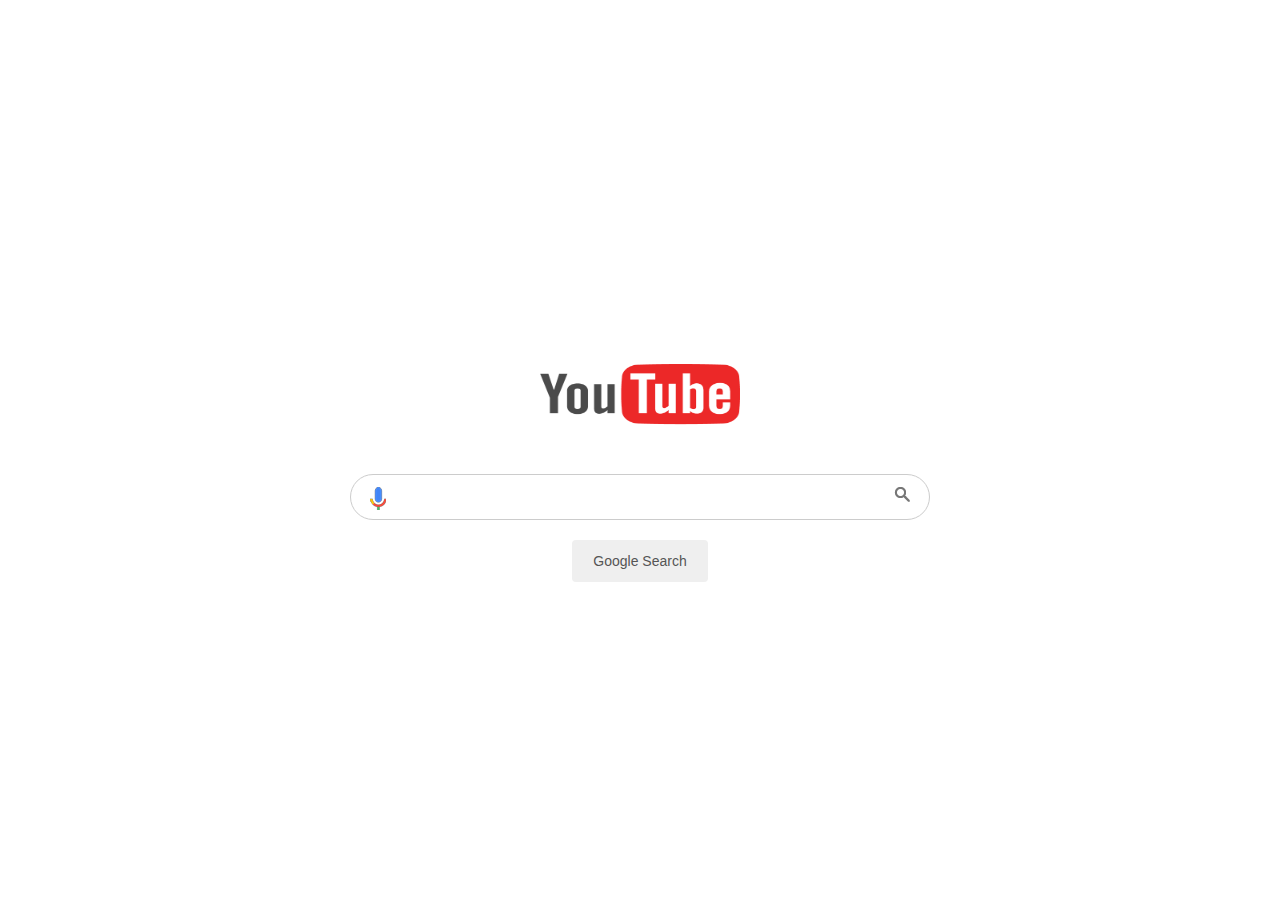
<file: index.html>
<html>
     <head>
           <meta charset="UTF-8">
           <title> Google Search Engine </title>
           <link rel="stylesheet" href="style.css">
     </head>
<body>
          <section>
                  <div class="main">
                  <img src="youtube.png" style="width:200px;height:150px;">
                                   <div class="searchBx">
                                   <input id="txtSearch" type="Search" name="" class="query" >
                                   <button type="submit" onclick="cc()"> <img src="search.png"  class="img2"> </button>  
                                   <button1 > <img src="mic.png"  class="img1"> </button1>  
                                                      
                                                          
                                                      
                                   </div>
                                  <div class="button">
                                    <button type="submit" id="Btn" onclick="cc()" class="searchBtn"> Google Search </button>
                                  </div>
                  </div>
             </section>
<script src="abc.js">

</script>

<script>
var input = document.getElementById("txtSearch");
input.addEventListener("keypress", function(event) {
  if (event.key === "Enter") {
    event.preventDefault();
    document.getElementById("Btn").click();
  }
});
</script>



</body>

</html>
</file>
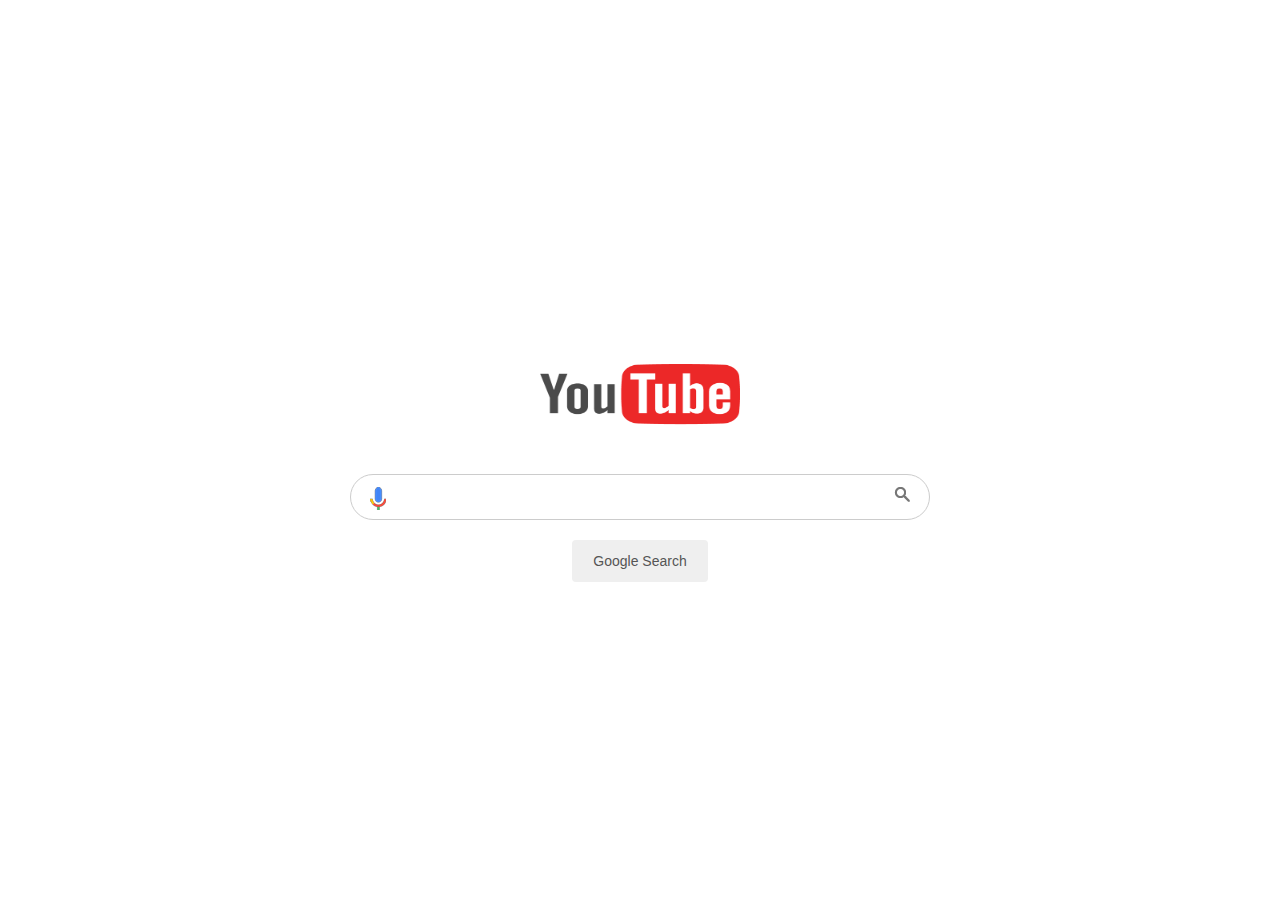
<file: youtube search.html>
<html>
     <head>
           <meta charset="UTF-8">
           <title> Google Search Engine </title>
           <link rel="stylesheet" href="style.css">
     </head>
<body>
          <section>
                  <div class="main">
                  <img src="youtube.png" style="width:200px;height:150px;">
                                   <div class="searchBx">
                                   <input id="txtSearch" type="Search" name="" class="query" >
                                   <button type="submit" onclick="cc()"> <img src="search.png"  class="img2"> </button>  
                                   <button1 > <img src="mic.png"  class="img1"> </button1>  
                                                      
                                                          
                                                      
                                   </div>
                                  <div class="button">
                                    <button type="submit" id="Btn" onclick="cc()" class="searchBtn"> Google Search </button>
                                  </div>
                  </div>
             </section>
<script src="abc.js">

</script>

<script>
var input = document.getElementById("txtSearch");
input.addEventListener("keypress", function(event) {
  if (event.key === "Enter") {
    event.preventDefault();
    document.getElementById("Btn").click();
  }
});
</script>



</body>

</html>
</file>
<file: style.css>
*
{
margin:0px;
padding:0px;
box-sizing:border-box;
font-family:"arial",sans-serif;
}
 
section
{
position:relative;
width:100%;
height:100vh;
display:flex;
justify-content:center;
align-items:center;
}

section .main
{
width: 580px;
margin: 0 20px;
display:flex;
justify-content:center;
align-items:center;
flex-direction: column;
}

section .main .searchBx
{
position:relative;
width:100%;
margin-top:5px;
}


section .main .searchBx .query
{
width:100%;
padding:13px;
font-size:16px;
border-radius:30px;
outerline:none;
border:1px solid #ccc;
padding-left:45px;
padding-right:60px;
}

section .main .searchBx button {
position:absolute;
padding:13.5 20px;
right:0;
top:0.40%;
background-color: transparent;
-webkit-border-radius:30px;
-moz-border-radius:30px;
border-radius:30px;
border:none;
}


section .main .searchBx button1 {
position:absolute;
padding:13.5 20px;
left:0;
top:0.40%;
background-color: transparent;
-webkit-border-radius:30px;
-moz-border-radius:30px;
border-radius:30px;
border:none;
}




.searchBtn
{
margin-top:20px;
padding:12px 20px;
font-size: 14px;
border:none;
outline:none;
border-radius:4px;
color:#555;
border:1px solid transparent;
cursor:pointer;
}

.searchBtn:hover
{
border:1px solid #ccc;
}
</file>
